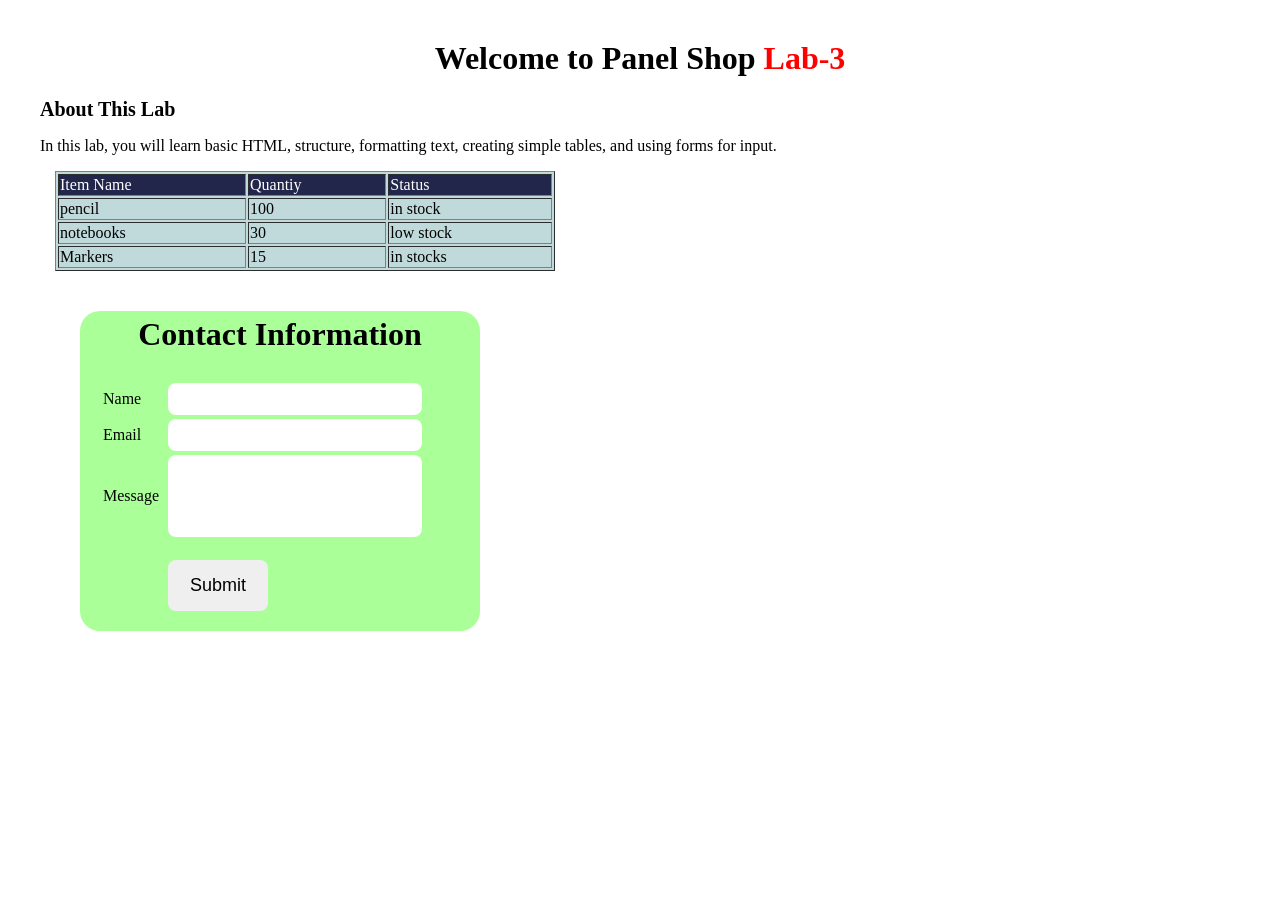
<file: Lab-3/index.html>
<!DOCTYPE html>
<html lang="en">
<head>
    <meta charset="UTF-8">
    <meta name="viewport" content="width=device-width, initial-scale=1.0">
    <title>Lab2</title>
    <link rel="stylesheet" href="style.css">
</head>
<body>
    
    <div>
        
        <h1 style="text-align: center;">Welcome to Panel Shop <span>Lab-3</span></h1>

        <b class="subtile">About This Lab</b>
        <p>In this lab, you will learn basic HTML, structure, formatting text, creating simple 
            tables, and using forms for input.</p>

            <!-- this is table -->
        <div>
            <table  id="table1" border="1px">
            <tr id="tablerow1">
                <td>Item Name</td>
                <td>Quantiy</td>
                <td>Status</td>
            </tr>
            <tr>
                <td>pencil</td>
                <td>100</td>
                <td>in stock</td>
            </tr>
            <tr>
                <td>notebooks</td>
                <td>30</td>
                <td>low stock</td>
            </tr>
            <tr>
                <td>Markers</td>
                <td>15</td>
                <td>in stocks</td>
            </tr>
            
        </table>
        </div>


        </div>

        <div id="form">
            <h1 id="title">Contact Information</h1>

            <table id="tablecontact">
                <tr>
                    <td>Name</td>
                    <td><input type="text" name="" id=""></td>
                </tr>
                <tr>
                    <td>Email</td>
                    <td ><input type="email"></td>
                </tr>
                <tr>
                    <td>Message</td>
                    <td><input type="text" id="msgbox"></td>
                </tr>

            </table>
            <button>Submit</button>

        </div>




    </div>

</body>
</html>
</file>
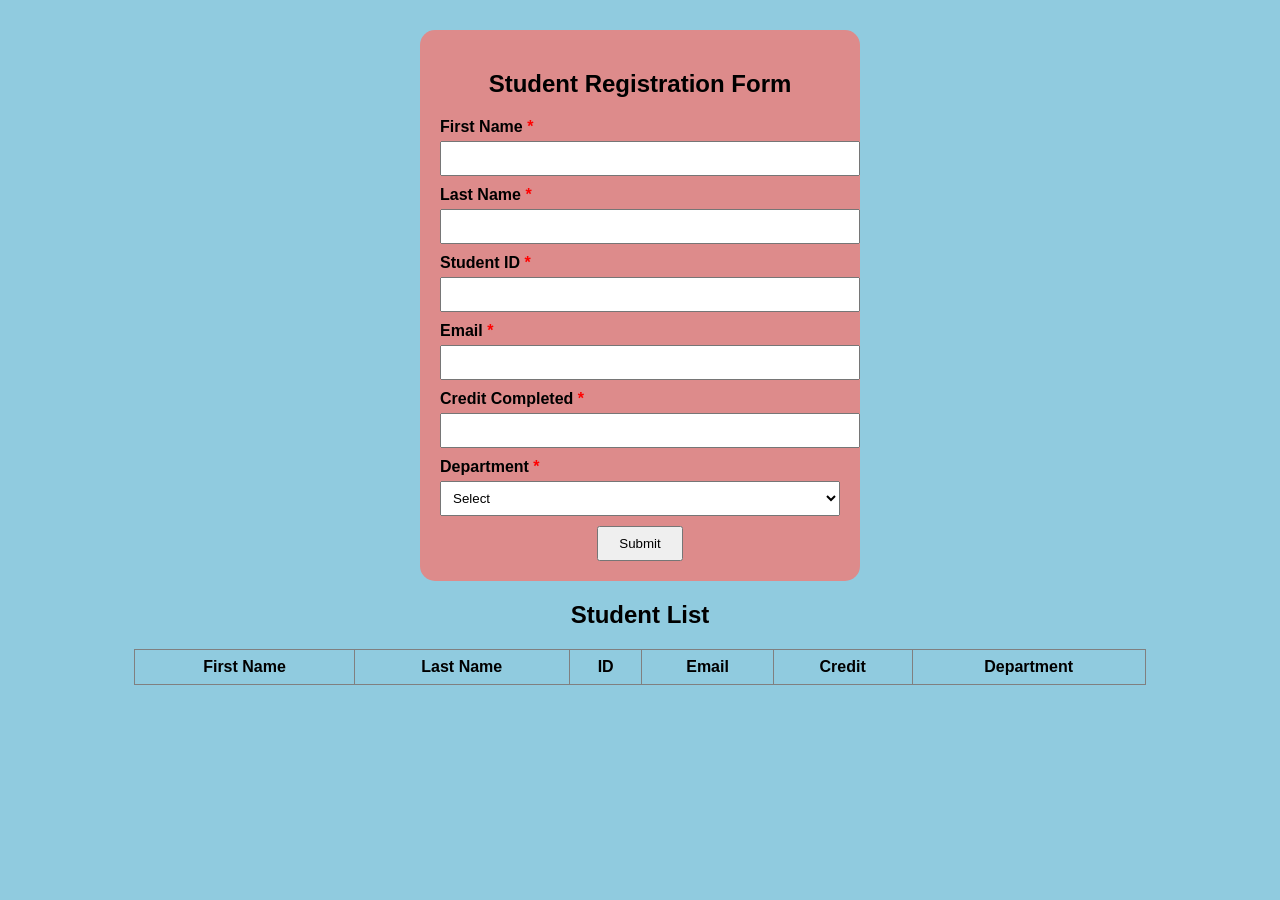
<file: Last_lab/index.html>
<!DOCTYPE html>
<html>
<head>
    <title>Student Registration</title>
    <link rel="stylesheet" href="style.css">
</head>

<body>

<div class="container">

<h2>Student Registration Form</h2>

<form id="form">

<label>First Name <span>*</span></label>
<input type="text" id="fname">

<label>Last Name <span>*</span></label>
<input type="text" id="lname">

<label>Student ID <span>*</span></label>
<input type="text" id="id">

<label>Email <span>*</span></label>
<input type="text" id="email">

<label>Credit Completed <span>*</span></label>
<input type="number" id="credit">

<label>Department <span>*</span></label>
<select id="dept">
    <option value="">Select</option>
    <option>CSE</option>
    <option>CS</option>
    <option>EEE</option>
    <option>BBA</option>
</select>

<div class="btn">
<button type="submit">Submit</button>
</div>

</form>

</div>

<h2>Student List</h2>

<table border="1" id="table">
<tr>
<th>First Name</th>
<th>Last Name</th>
<th>ID</th>
<th>Email</th>
<th>Credit</th>
<th>Department</th>
</tr>
</table>

<script src="script.js"></script>

</body>
</html>
</file>
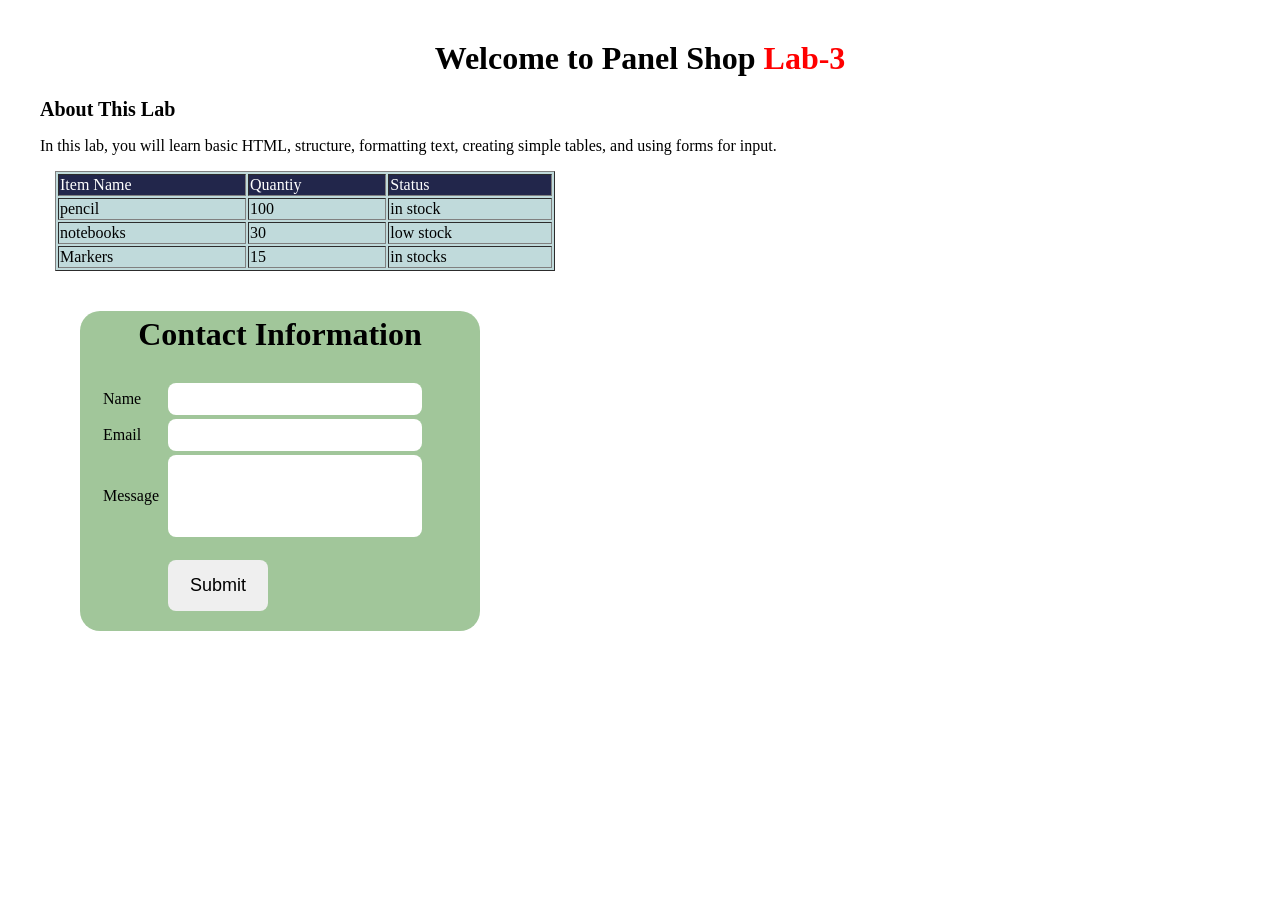
<file: Lab_3.html>
<!DOCTYPE html>
<html lang="en">
<head>
    <meta charset="UTF-8">
    <meta name="viewport" content="width=device-width, initial-scale=1.0">
    <title>Lab2</title>
    <link rel="stylesheet" href="style.css">
</head>
<body>
    
    <div>
        
        <h1 style="text-align: center;">Welcome to Panel Shop <span>Lab-3</span></h1>

        <b class="subtile">About This Lab</b>
        <p>In this lab, you will learn basic HTML, structure, formatting text, creating simple 
            tables, and using forms for input.</p>

            <!-- this is table -->
        <div>
            <table  id="table1" border="1px">
            <tr id="tablerow1">
                <td>Item Name</td>
                <td>Quantiy</td>
                <td>Status</td>
            </tr>
            <tr>
                <td>pencil</td>
                <td>100</td>
                <td>in stock</td>
            </tr>
            <tr>
                <td>notebooks</td>
                <td>30</td>
                <td>low stock</td>
            </tr>
            <tr>
                <td>Markers</td>
                <td>15</td>
                <td>in stocks</td>
            </tr>
            
        </table>
        </div>


        </div>

        <div id="form">
            <h1 id="title">Contact Information</h1>

            <table id="tablecontact">
                <tr>
                    <td>Name</td>
                    <td><input type="text" name="" id=""></td>
                </tr>
                <tr>
                    <td>Email</td>
                    <td ><input type="email"></td>
                </tr>
                <tr>
                    <td>Message</td>
                    <td><input type="text" id="msgbox"></td>
                </tr>

            </table>
            <button>Submit </button>

        </div>




    </div>

</body>
</html>
</file>
<file: Lab-3/style.css>
body{
    margin: 40px;
}
.shoptabe{
    border: 1px;
    color: red;
}
.subtile{
    font-size: 20px;
}
span{
    color: red;
}
.box{
    margin: 20px;
    padding: 10px;
    width: 300px;
    height: 200px;
    background-color: rgba(127, 255, 131, 0.518);
    border-radius: 20px;
    text-align: center;
}
#form{
    width: 400px;
    height: 320px;
    background-color: rgba(43, 255, 0, 0.4);
    margin: 40px;
    border-radius: 20px;

}
#title{
    text-align: center;
    padding: 5px;
}
#tablecontact{
    margin: 20px;
}
input{
    margin-left: 5px;
    border-radius: 8px;
    height: 30px;
    width: 250px;
    border: 0px;
}
#msgbox{
    height: 80px;
}
button{
    margin-bottom: 5px;
    margin-left: 88px;
    font-size: 18px;
    padding: 15px;
    border: 0px;
    border-radius: 8px;
    width: 100px;
}

#table1{
    margin: 15px;
    width: 500px;
    background-color: rgba(87, 156, 159, 0.371);
}
#tablerow1{
    color: white;
    background-color: rgba(4, 4, 48, 0.838);
}
</file>
<file: Last_lab/style.css>
body{
    background-color: rgb(144, 203, 223);
    font-family: Arial;
}

.container{
    width:400px;
    margin:auto;
    background:rgb(221, 139, 139);
    padding:20px;
    margin-top:30px;
    border-radius: 15px;
}

h2{
    text-align:center;
}

label{
    font-weight:bold;
}
span{
    color:red;
}

input,select{
    width:100%;
    padding:8px;
    margin-top:5px;
    margin-bottom:10px;
}

.btn{
    text-align:center;
}

button{
    padding:8px 20px;
}

table{
    width:80%;
    margin:auto;
    margin-top:20px;
    border-collapse:collapse;
}

th,td{
    padding:8px;
    text-align:center;
}
</file>
<file: style.css>
body{
    margin: 40px;
}
.shoptabe{
    border: 1px;
    color: red;
}
.subtile{
    font-size: 20px;
}
span{
    color: red;
}
.box{
    margin: 20px;
    padding: 10px;
    width: 300px;
    height: 200px;
    background-color: rgba(3, 115, 5, 0.518);
    border-radius: 20px;
    text-align: center;
}
#form{
    width: 400px;
    height: 320px;
    background-color: rgba(22, 112, 4, 0.4);
    margin: 40px;
    border-radius: 20px;

}
#title{
    text-align: center;
    padding: 5px;
}
#tablecontact{
    margin: 20px;
}
input{
    margin-left: 5px;
    border-radius: 8px;
    height: 30px;
    width: 250px;
    border: 0px;
}
#msgbox{
    height: 80px;
}
button{
    margin-bottom: 5px;
    margin-left: 88px;
    font-size: 18px;
    padding: 15px;
    border: 0px;
    border-radius: 8px;
    width: 100px;
}

#table1{
    margin: 15px;
    width: 500px;
    background-color: rgba(87, 156, 159, 0.371);
}
#tablerow1{
    color: white;
    background-color: rgba(4, 4, 48, 0.838);
}
</file>
